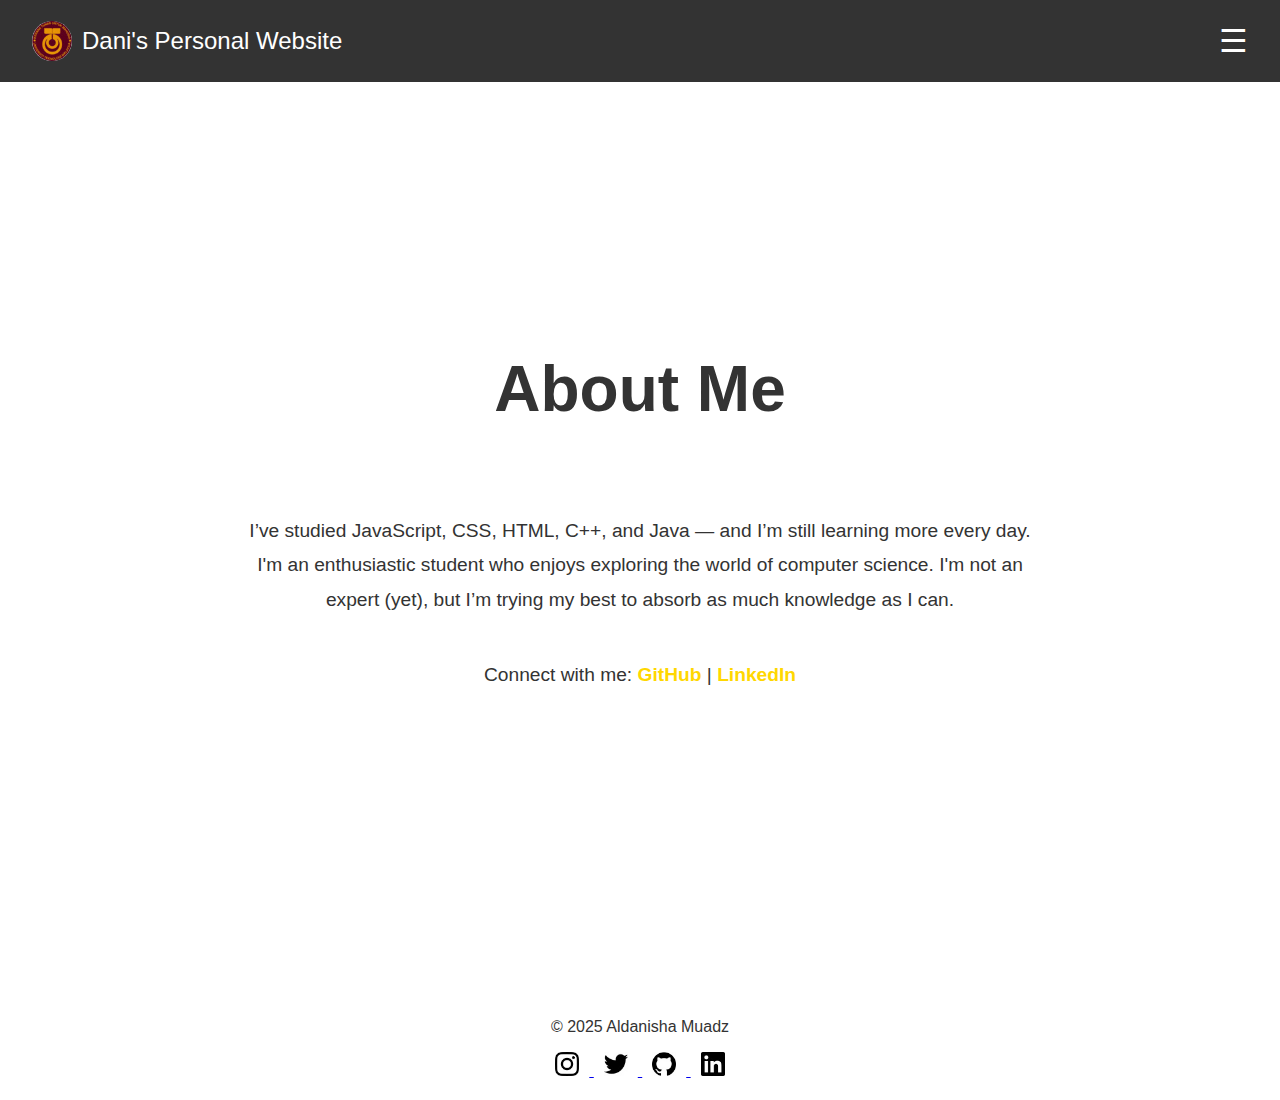
<file: aboutMe.html>
<!DOCTYPE html>
<html lang="en">
<head>
  <meta charset="UTF-8" />
  <meta name="viewport" content="width=device-width, initial-scale=1.0" />
   <meta name="robots" content="index, follow">
  <title>About Me</title>
  <link rel="stylesheet" href="mystyle.css" />
</head>

<body>
<header>
<div class="header-container">
  <div class="site-branding">
      <a href="index.html" style="display: flex; align-items: center; gap: 10px; text-decoration: none;">
    <img src="UTM-LOGO.jpg" alt="UTM Logo" class="logo" />
    <div class="site-name">Dani's Personal Website</div>
    </a>
  </div>
  <div class="hamburger" onclick="togglePopup()">☰</div>
</div>

<!-- Popup Menu -->
<div class="hamburger-popup" id="hamburgerPopup">
  <a href="aboutMe.html">About Me</a>
  <a href="projects.html">Projects</a>
</div>

  </header>

  <!-- About Me Section -->
  <main>
    <section class="about-me-section">
      <h1>About Me</h1>
      <h3>Everything you need to know about me</h3>
      <p>
        I’ve studied JavaScript, CSS, HTML, C++, and Java — and I’m still learning more every day.
        I'm an enthusiastic student who enjoys exploring the world of computer science. 
        I'm not an expert (yet), but I’m trying my best to absorb as much knowledge as I can.
      </p>
      <p>
        Connect with me:
        <a href="https://github.com/aldanisha" target="_blank">GitHub</a> |
        <a href="https://www.linkedin.com/in/aldanisha-muadz-5953b2365/" target="_blank">LinkedIn</a>
      </p>
    </section>
  </main>

<footer>
  <p>&copy; 2025 Aldanisha Muadz</p>
  <div class="social-icons">
    <a href="https://www.instagram.com/danishamzffr" target="_blank">
      <img src="ig.jpg" alt="Instagram" />
    </a>
    <a href="https://x.com/danishamzffr" target="_blank">
      <img src="twitter.jpg" alt="Twitter" />
    </a>
    <a href="https://github.com/aldanisha" target="_blank">
      <img src="github.jpg" alt="GitHub" />
    </a>
    <a href="https://www.linkedin.com/in/aldanisha-muadz-5953b2365/" target="_blank">
      <img src="linkedin.jpg" alt="LinkedIn" />
    </a>
  </div>
</footer>
  <script src="script.js"></script>
</body>
</html>
</file>
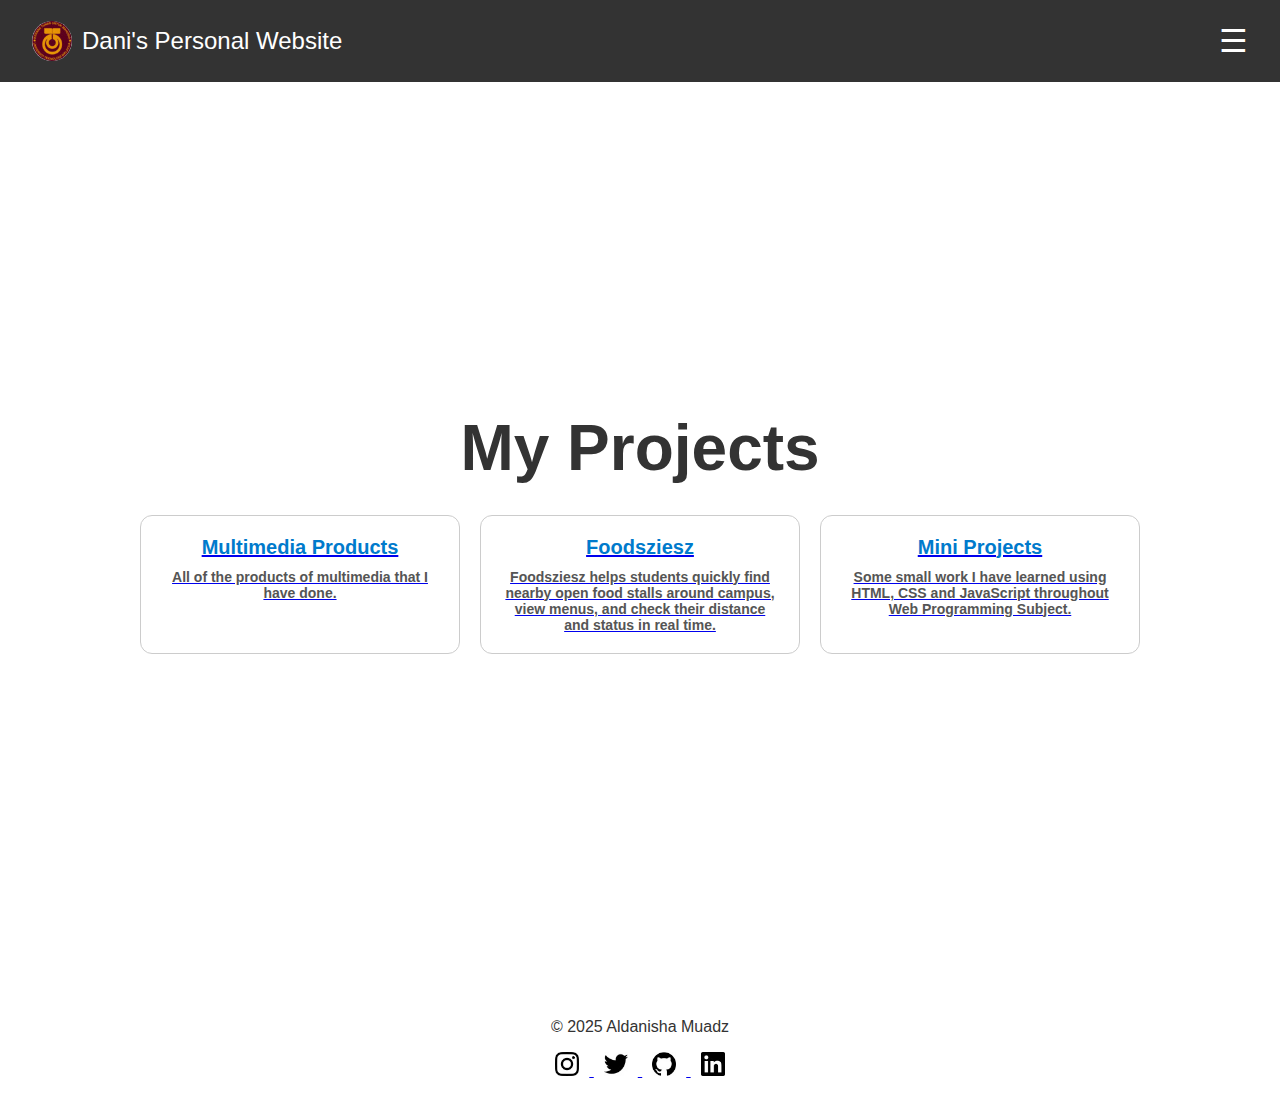
<file: projects.html>
<!DOCTYPE html>
<html lang="en">
<head>
  <meta name="description" content="A brief intro to Aldanisha Muadz's personal website, a 2nd year Bioinformatics student at UTM. Discover her projects and more.">
  <meta charset="UTF-8" />
  <meta charset="UTF-8" />
  <meta name="viewport" content="width=device-width, initial-scale=1.0" />
   <meta name="robots" content="index, follow">
  <title>WP Individual Assignment</title>
  <link rel="stylesheet" href="mystyle.css" />
</head>

<body>
<header>
<div class="header-container">
  <div class="site-branding">
      <a href="index.html" style="display: flex; align-items: center; gap: 10px; text-decoration: none;">
    <img src="UTM-LOGO.jpg" alt="UTM Logo" class="logo" />
    <div class="site-name">Dani's Personal Website</div>
    </a>
  </div>
  <div class="hamburger" onclick="togglePopup()">☰</div>
</div>

<!-- Popup Menu -->
<div class="hamburger-popup" id="hamburgerPopup">
  <a href="aboutMe.html">About Me</a>
  <a href="projects.html">Projects</a>
</div>

    <section class="projects-section">
  <h1>My Projects</h1>


<div class="container">

  <div class="project">
    <a href="https://github.com/aldanisha/Multimedia-Projects.git" target="_blank">
      <div class="project-title">Multimedia Products</div>
      <div class="project-description">All of the products of multimedia that I have done.</div>
    </a>
  </div>

  <div class="project">
    <a href="https://github.com/aldanisha/SECP-1513" target="_blank">
      <div class="project-title">Foodsziesz</div>
      <div class="project-description">
        Foodsziesz helps students quickly find nearby open food stalls around campus, view menus, and check their distance and status in real time.
      </div>
    </a>
  </div>

  <div class="project">
    <a href="https://github.com/aldanisha/WEB-PROGRAMMING" target="_blank">
      <div class="project-title">Mini Projects</div>
      <div class="project-description">
        Some small work I have learned using HTML, CSS and JavaScript throughout Web Programming Subject.
      </div>
    </a>
  </div>
 </section>
</div>

<footer>
  <p>&copy; 2025 Aldanisha Muadz</p>
  <div class="social-icons">
    <a href="https://www.instagram.com/danishamzffr" target="_blank">
      <img src="ig.jpg" alt="Instagram" />
    </a>
    <a href="https://x.com/danishamzffr" target="_blank">
      <img src="twitter.jpg" alt="Twitter" />
    </a>
    <a href="https://github.com/aldanisha" target="_blank">
      <img src="github.jpg" alt="GitHub" />
    </a>
    <a href="https://www.linkedin.com/in/aldanisha-muadz-5953b2365/" target="_blank">
      <img src="linkedin.jpg" alt="LinkedIn" />
    </a>
  </div>
</footer>
<script src="script.js"></script>

</header>
</body>
</html>
</file>
<file: mystyle.css>
/* ================= 1. General Styles (Global) ================= */
body {
  margin: 0;
  padding: 0;
  font-family: 'Segoe UI', sans-serif;
  background-color: #fff;
}

h1 {
  text-align: center;
  color: #333;
  margin-top: 40px;
}

.spacer {
  height: 3px;
}

footer {
  background-color: transparent;
  color: #333;
  text-align: center;
  padding: 20px;
}

/* ================= Shared Components ================= */
.hamburger {
  font-size: 2em;
  cursor: pointer;
  display: block;
  color: #fff;
}

.hamburger-popup {
  display: none;
  flex-direction: column;
  position: absolute;
  top: 80px;
  right: 20px;
  background-color: #fff;
  border-radius: 8px;
  padding: 1em;
  box-shadow: 0 5px 15px rgba(0, 0, 0, 0.2);
  z-index: 1000;
  animation: fadeIn 0.3s ease;
}

.hamburger-popup a {
  text-decoration: none;
  color: #333;
  padding: 0.5em 0;
  font-weight: 500;
  transition: color 0.2s ease;
}

.hamburger-popup a:hover {
  color: #007acc;
}

@keyframes fadeIn {
  from {
    opacity: 0;
    transform: translateY(-10px);
  }
  to {
    opacity: 1;
    transform: translateY(0);
  }
}

/* Social Media Icons */
.social-icons {
  margin-top: 10px;
}

.social-icons a img {
  width: 24px;
  height: 24px;
  margin: 0 10px;
  filter: grayscale(100%);
  transition: filter 0.3s ease;
}

.social-icons a img:hover {
  filter: grayscale(0%);
}

/* ================= 2. index.html ================= */
/* --- Header --- */
.header-container {
  display: flex;
  justify-content: space-between;
  align-items: center;
  padding: 1em 2em;
  background-color: #333;
  height: 50px;
}

.site-branding {
  display: flex;
  align-items: center;
  gap: 10px;
}

.site-branding .logo {
  width: 40px;
  height: 40px;
  border-radius: 50%;
}

.site-branding .site-name {
  font-size: 1.5em;
  font-weight: 500;
  color: #fff;
}

/* --- Intro Section --- */
.intro {
  display: flex;
  justify-content: center;
  padding: 35px 20px;
  background-color: #ffffff;
  color: #333;
  min-height: 100vh; 
  align-items: center;
}

.intro-box {
  text-align: center;
  padding: 30px;
  border-radius: 20px;
  background-color: #f0f0f0;
  max-width: 600px;
  box-shadow: 0 4px 10px rgba(0, 0, 0, 0.1);
}

.profile-pic {
  width: 120px;
  height: 120px;
  border-radius: 50%;
  object-fit: cover;
  border: 3px solid #333;
  margin-bottom: 20px;
}

.intro-box h1 {
  font-size: 2.8em;
  margin-bottom: 10px;
}

.intro-box p {
  font-size: 1.2em;
  line-height: 1.6;
}

/* ================= 3. aboutme.html ================= */
/* --- Header --- */
/* (Uses .header-container, .site-branding, .site-name, .hamburger, .hamburger-popup from shared styles) */

/* --- Section --- */
.about-me-section {
  display: flex;
  flex-direction: column;
  align-items: center;
  justify-content: center;
  text-align: center;
  height: 100vh;
  background-position: center;
  color: white;
}

.about-me-section h1 {
  font-size: 4em;
  font-weight: bold;
  margin: 0;
}

.about-me-section h3 {
  font-size: 1.5em;
  font-weight: 300;
  margin: 20px 0;
}

.about-me-section p {
  font-size: 1.2em;
  max-width: 800px;
  margin: 20px auto;
  line-height: 1.8;
  color: #333;
}

.about-me-section a {
  color: #ffd700;
  text-decoration: none;
  font-weight: bold;
  transition: color 0.3s ease;
}

.about-me-section a:hover {
  color: #ff4500;
}

/* ================= 4. projects.html ================= */
/* --- Header --- */
/* (Uses .header-container, .site-branding, .site-name, .hamburger, .hamburger-popup from shared styles) */

/* --- Projects Section --- */
/* --- Projects Section (Rewritten to match About Me layout) --- */
.projects-section {
  display: flex;
  flex-direction: column;
  align-items: center;
  justify-content: center;
  text-align: center;
  height: 100vh;
  background-position: center;
  color: #333;
  padding: 0 20px;
}

.projects-section h1 {
  font-size: 4em;
  font-weight: bold;
  margin: 0;
  margin-bottom: 30px;
}

.container {
  display: grid;
  grid-template-columns: repeat(auto-fit, minmax(250px, 1fr));
  gap: 20px;
  width: 100%;
  max-width: 1000px;
  margin: 0 auto;
  padding: 0 20px;
}

.project {
  background-color: #fff;
  border: 1px solid #ccc;
  border-radius: 12px;
  padding: 20px;
  text-align: center;
  font-weight: bold;
  transition: transform 0.2s, box-shadow 0.2s;
}

.project:hover {
  transform: scale(1.05);
  box-shadow: 0 8px 20px rgba(0, 0, 0, 0.15);
  cursor: pointer;
}

.project-title {
  font-size: 20px;
  margin-bottom: 10px;
  color: #007acc;
}

.project-description {
  font-size: 14px;
  color: #555;
}

/* ================= 5. Navigation Links Preview ================= */
.nav-links-preview {
  text-align: center;
  margin-bottom: 60px;
}

.nav-links-preview h2 {
  margin: 20px 0;
  font-size: 1.8em;
}

.nav-links-preview a {
  color: #000;
  text-decoration: none;
  transition: color 0.3s ease;
}

.nav-links-preview a:hover {
  color: #007acc;
}

/* ================= 6. Mobile Menu (Media Queries) ================= */
@media screen and (max-width: 768px) {
  .navigation-menu {
    display: none;
    flex-direction: column;
    background-color: #5a4b42;
    position: absolute;
    top: 70px;
    right: 20px;
    padding: 1em;
    border-radius: 8px;
    box-shadow: 0 5px 15px rgba(0, 0, 0, 0.3);
  }

  .navigation-menu.show {
    display: flex;
  }

  .hamburger {
    color: #000;
  }
}

/* ================= 7. Navigation Menu ================= */
.navigation-menu {
  list-style: none;
  display: flex;
  justify-content: center;
  gap: 2em;
  padding: 1em;
  margin: 0;
  background-color: transparent;
}

.navigation-menu li a {
  text-decoration: none;
  font-weight: bold;
  color: #fff;
}
</file>
